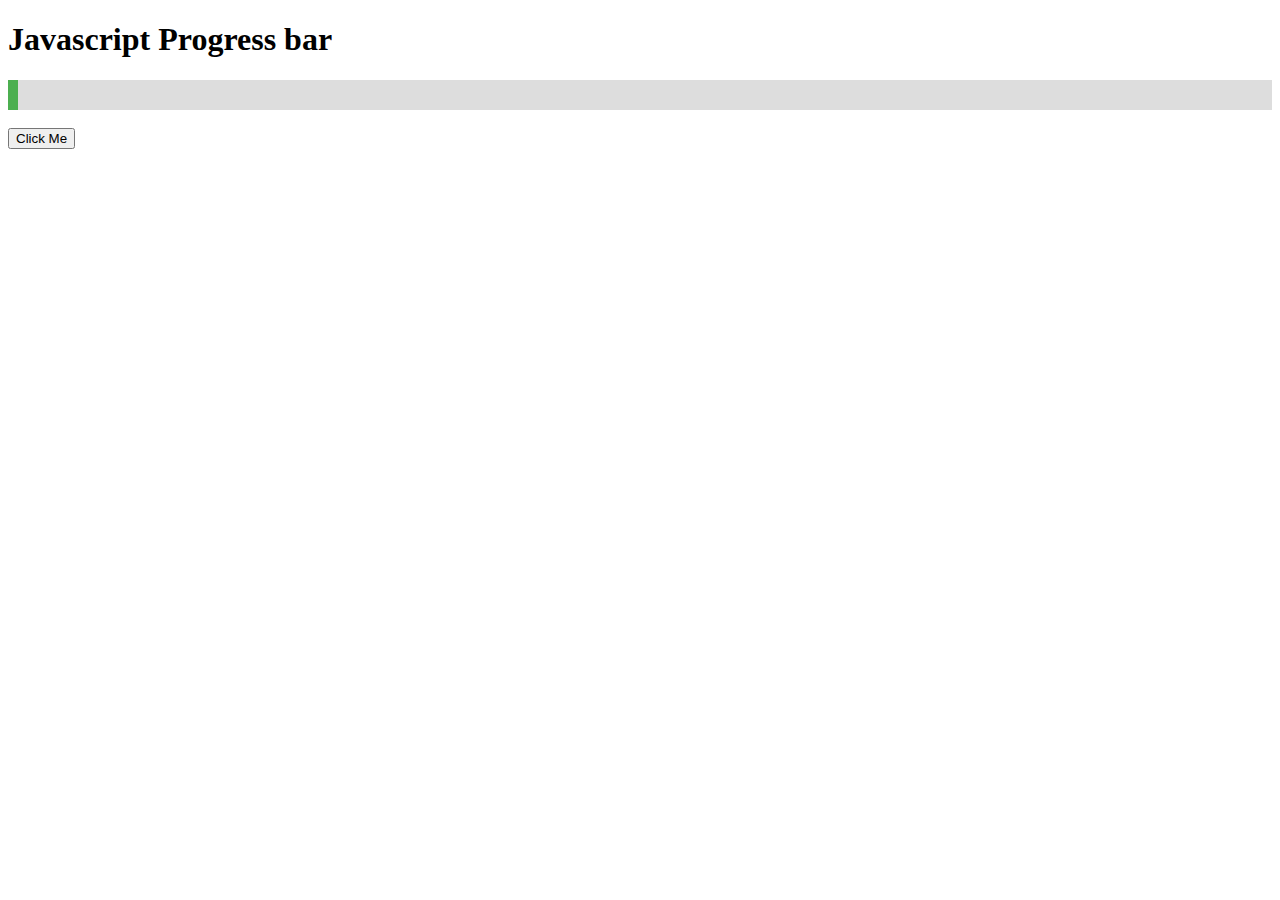
<file: setInterval/index.html>
<!DOCTYPE html>
<html lang="en">
    <head>
        <meta charset="UTF-8">
        <meta name="viewport" content="width=device-width, initial-scale=1.0">
        <title>setInterval & clearInterval</title>
        <link rel="stylesheet" href="style.css">
    </head>
    <body>
        <h1>Javascript Progress bar</h1>
        <div id="myProgress">
            <div id="myBar"></div>
        </div>

        <br>
        <button id="btn">Click Me</button>

        <script src="script.js"></script>
    </body>
</html>
</file>
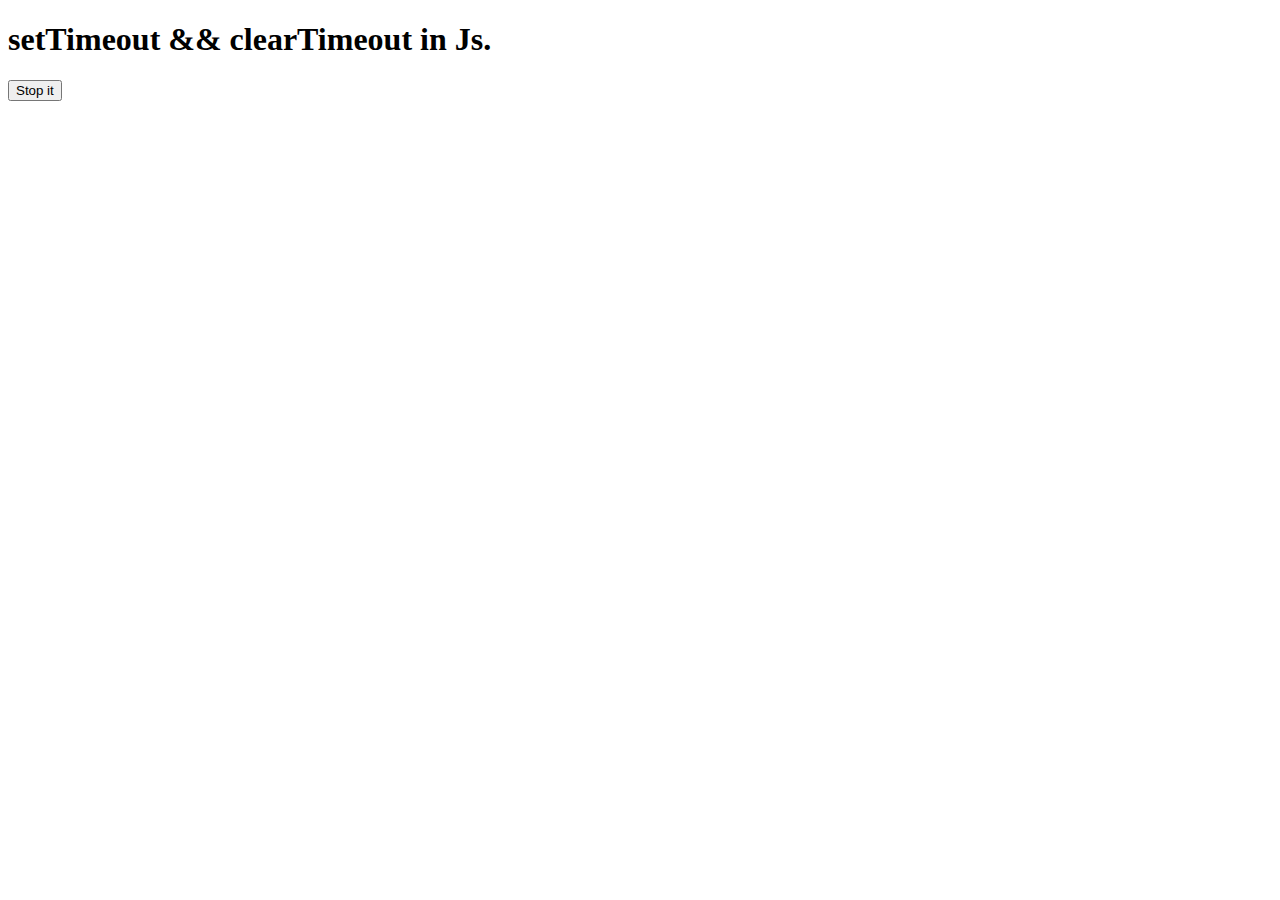
<file: setTimeout/index.html>
<!DOCTYPE html>
<html lang="en">
    <head>
        <meta charset="UTF-8">
        <meta name="viewport" content="width=device-width">
        <title>setTimeout</title>
    </head>
    <body>
        <h1>setTimeout && clearTimeout in Js.</h1>
        <h2 id="demo"></h2>
        <button id="btn">Stop it</button>
        <script src="script.js"></script>
    </body>
</html>
</file>
<file: setInterval/style.css>
#myProgress {
    width: 100%;
    height: 30px;
    position: relative;
    background-color: #ddd;
}

#myBar {
    background-color: #4CAF50;
    width: 10px;
    height: 30px;
    position: absolute;
}
</file>
